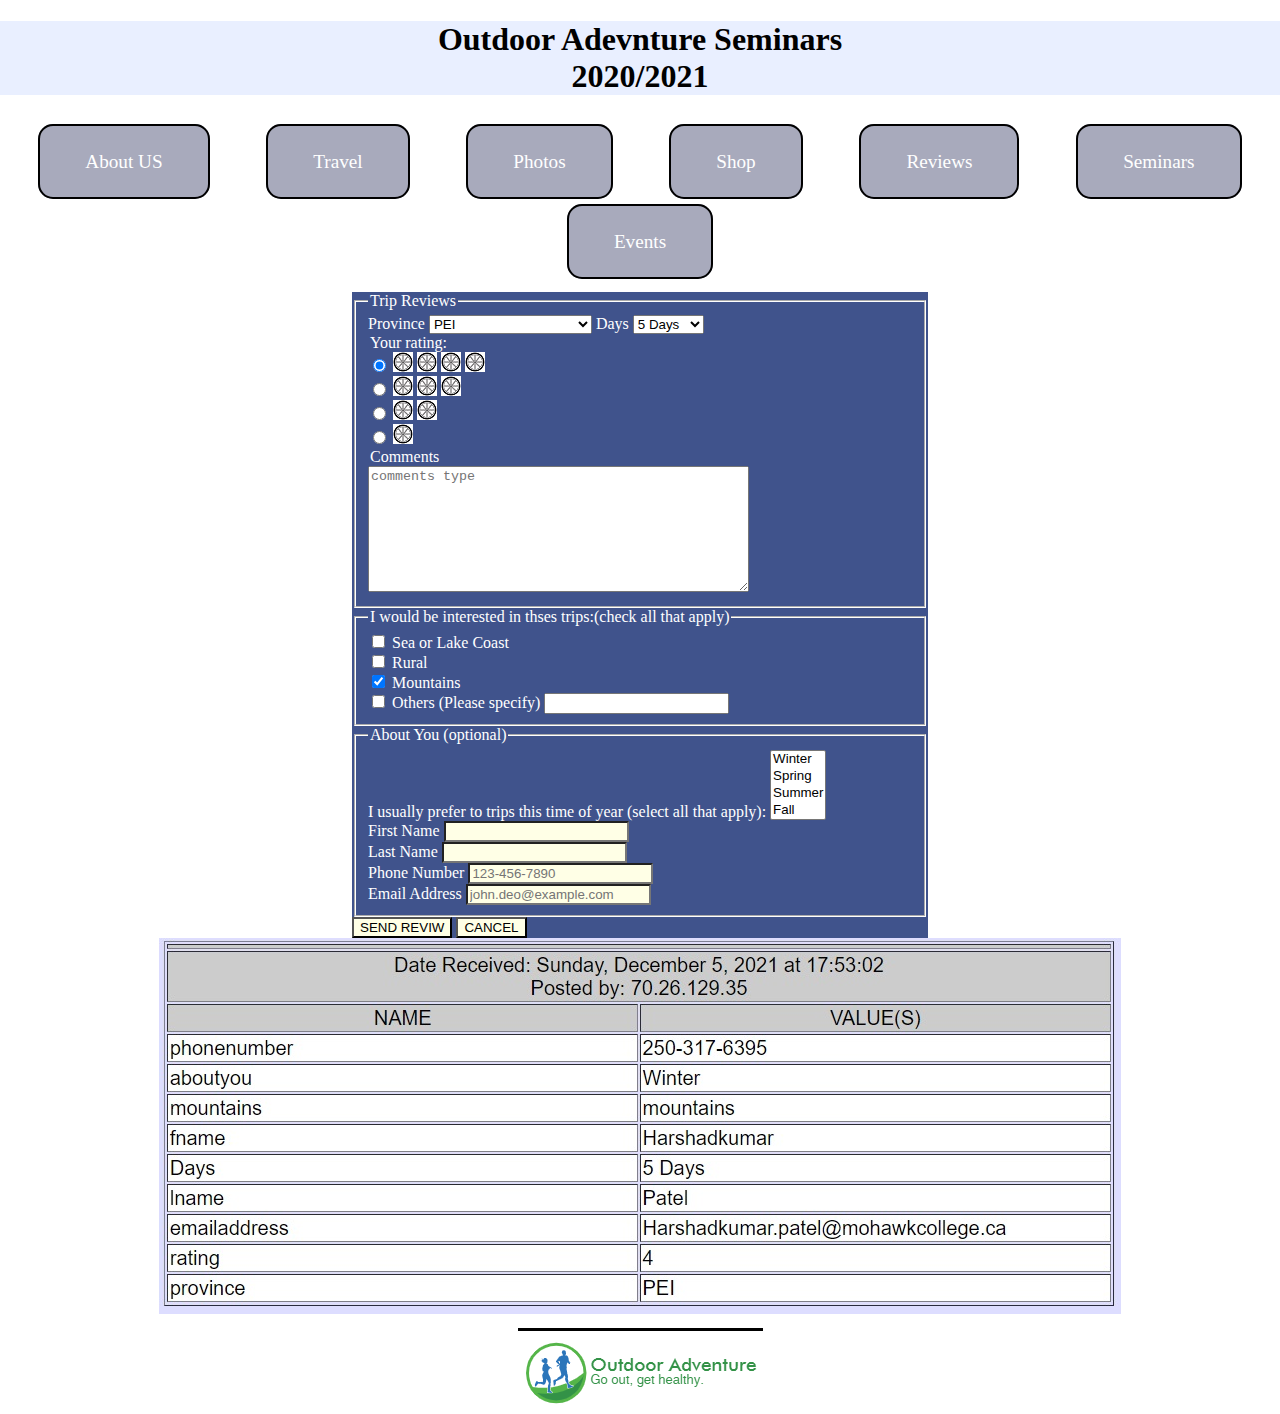
<file: reviews.html>
<!DOCTYPE html>
<!DOCTYPE html>
<html>

<head>
	<meta charset="utf-8">
	<!-- Author: Harshadkumar Patel, 000852665-->
	<meta name="viewport" content="width=device-width, initial-scale=1">
	<title>Outdoor Adventure Reviews</title>
	<link rel="stylesheet" type="text/css" href="css/mobile.css">
	<link rel="stylesheet" type="text/css" href="css/adventuretyles.css">
</head>

<body>
	<header>
		<p>
		<h1>Outdoor Adevnture Seminars</br> 2020/2021</h1>
		</p>
		<div class="nav">
			<ul>
				<li><a href="#">About US</a></li>
				<li><a href="#">Travel</a></li>
				<li><a href="#">Photos</a></li>
				<li><a href="#">Shop</a></li>
				<li><a href="reviews.html">Reviews</a></li>
				<li><a href="#">Seminars</a></li>
				<li><a href="#">Events</a></li>
			</ul>
		</div>
	</header>
	<form method="post" action="https://csunix.mohawkcollege.ca/tooltime/showit.pl" class="fom">

		<fieldset class="Trip">
			<legend>Trip Reviews</legend>
			<label for="Province">Province</label>
			<select id="province" name="province">
				<option value="PEI">PEI</option>
				<option value="Alberta Rural">Alberta Rural</option>
				<option value="B.C. Coast">B.C. Coast</option>
				<option value="Ontario Lake Superior">Ontario Lake Superior</option>
				<option value="Nova Scotia Cabot Trail">Nova Scotia Cabot Trail</option>
			</select>
			<label for="Days">Days</label>
			<select id="Days" name="Days">
				<option value="5 Days">5 Days</option>
				<option value="7 Days">7 Days</option>
				<option value="10 Days">10 Days</option>
				<option value="14 Days">14 Days</option>

			</select>
			<legend>Your rating:</legend>
			<div>
				<input type="radio" name="rating" id="rat" value="4" checked="checked">
				<img src="images/wheel_sm.jpg">
				<img src="images/wheel_sm.jpg">
				<img src="images/wheel_sm.jpg">
				<img src="images/wheel_sm.jpg"></br>
				<input type="radio" name="rating" id="rat" value="3">
				<img src="images/wheel_sm.jpg">
				<img src="images/wheel_sm.jpg">
				<img src="images/wheel_sm.jpg"></br>
				<input type="radio" name="rating" id="rat" value="2">
				<img src="images/wheel_sm.jpg">
				<img src="images/wheel_sm.jpg"></br>
				<input type="radio" name="rating" id="rat" value="1">
				<img src="images/wheel_sm.jpg">
			</div>
			<legend>Comments</legend>
			<textarea cols="45" rows="8" name="comments" placeholder="comments type"></textarea>
		</fieldset>

		<fieldset class="done">
			<legend>I would be interested in thses trips:(check all that apply)</legend>
			<div>
				<input type="checkbox" name="seaor lakecoast" id="sea" value="Sea or Lake Coast">
				<label for="sea">Sea or Lake Coast</label>
			</div>
			<div>
				<input type="checkbox" name="rural" id="rural" value="rural">
				<label for="rural">Rural</label>
			</div>
			<div>
				<input type="checkbox" name="mountains" id="mountains" value="mountains" checked="checked">
				<label for="mountains">Mountains</label>
			</div>
			<div>
				<input type="checkbox" name="others" id="others" value="others">
				<label for="others">Others (Please specify)</label>
				<input type="text" name="othername" id="others" class="textbox2">
			</div>
		</fieldset>

		<fieldset class="you">
			<legend>About You (optional)</legend>
			<label for="about">I usually prefer to trips this time of year (select all that apply):</label>
			<select id="about" name="aboutyou" multiple="5">
				<option>Winter</option>
				<option>Spring</option>
				<option>Summer</option>
				<option>Fall</option>
			</select></br>
			<label for="Firstname">First Name</label>
			<input type="text" maxlength="20" name="fname" id="Firstname" required="" class="textbox"></br>

			<label for="lastname">Last Name</label>
			<input type="text" maxlength="20" name="lname" id="lastname" required="" class="textbox"></br>

			<label for="phone">Phone Number</label>
			<input type="phone" maxlength="12" name="phonenumber" id="phone" placeholder="123-456-7890"
				class="textbox"></br>

			<label for="email">Email Address</label>
			<input type="email" maxlength="40" name="emailaddress" id="email" placeholder="john.deo@example.com"
				class="textbox">
		</fieldset>
		<input type="submit" value="SEND REVIW" class="send">
		<input type="reset" value="CANCEL" class="reset">
	</form>
	<div class="detail">
		<img src="images/detail.jpg" alt="formdetail">
	</div>


	<footer>
		<img src="images/outdooradventurehorizontal.png" alt="Outdooradventure" id="logo">
	</footer>
</body>

</html>
</file>
<file: css/mobile.css>
/*Author: Harshadkumar Patel, 000852665*/
body{
  margin: 0;
  padding: 0;
}
h1{
   background-color: #E9EFFF;
   text-align: center;
   height: auto;
}
/*Width up to 599 px should show the nav as vertical*/
@media only screen and (max-width: 599px) {
.nav ul{
  list-style: none;
  text-align: center;
  padding: 5px;
  margin: 5px;
}
.nav li{
  font-size: 1.2em;
  line-height: 40px;
  height: 40px;
  border-bottom: 1 px solid black;
}
.nav a{
  display: block;
  text-decoration: none;
  background-color:#A8AABC;
  color: white;
  border-radius: 15px;
  border: 2px solid black;
}
.nav a:hover{
  background-color:blue ;
}
.nav a.active{
  background-color: red;
  color: white;
}
}
/*Width between 600 px and 899 px should display the nav as centered*/
@media only screen and (min-width: 600px){

.nav ul{
  padding: 20px;
  margin: 5px;
  display: flex;
  flex-wrap: wrap;
  list-style: none;

}
.nav li{
  font-size: 1.2em;
  line-height: 40px;
  height: 40px;
  border-bottom: 1 px solid black;
  padding: 10px 55px;
  text-align: center;
  margin-left: auto;
  margin-right: auto;
}
.nav a{
  display:inline;
  text-decoration: none;
  background-color:#A8AABC;
  color: white;
  border-radius: 15px;
  border: 2px solid black;
  padding: 25px 45px;


}
.nav a:hover{
  background-color:blue ;
}
.nav a.active{
  background-color: red;
  color: white;
}

}
/*Width of 900 px or more should display the nav as spreading with space between each tab (use the space-between justification).*/
@media only screen and (min-width: 899px){

.nav ul{
  padding: 5px;
  margin: 5px;
  display: flex;
  list-style: none;
}
.nav li{
  font-size: 1.2em;
  line-height: 40px;
  height: 40px;
  border-bottom: 1 px solid black;
  padding: 20px 25px;
  text-align: center;
}
.nav a{
  display: inline;
  text-decoration: none;
  background-color:#A8AABC;
  color: white;
  border-radius: 15px;
  border: 2px solid black;
  padding: 25px 45px;
}
.nav a:hover{
  background-color:blue ;
}
.nav a.active{
  background-color: red;
  color: white;
}

}
</file>
<file: css/adventuretyles.css>
/* Author: Harshadkumar Patel, 000852665*/
@charset "utf-8";
/*Table Styles*/
table.ca{
   width: 80%;
   font-size: 1em;
   margin-left: auto;
   margin-right: auto;

}
table.ca th{
   text-align: left;
}
table.schedule{
   border: 2px solid black;
   border-collapse: collapse;
   font-size: 1em;
   width: 80%;
   margin-left: auto;
   margin-right: auto;
   vertical-align: center;
}
table th{
   height: 50px;
}
table td{
   text-align: center;  
}

/* Table Cell Styles */
table.schedule th,table.schedule td{
   border: 2px solid black;
   padding: 5px;
   vertical-align: middle;
}

/*table color style*/
table.schedule thead{
   background: #002759;
   color: white;
}
table.schedule tbody th{
   background: #DDEEFF;
}
/*Table background color style*/
.path{
   background-image: url("Lab 5 images/dust.jpg");
}
.lightgreen{
   background-color:#99EE8a;
}
.purpal{
   background-color:#9262af;
}
.Yellow{
   background-color: #F9F871;
}
.skyblue{
   background-color: #00A5D6;
}
/*Table Caption Styles*/
.caption2{
   text-align: right;
   caption-side: bottom;
   width: auto%;
  
}
.caption{
   margin-top: 20px;
   text-align: left;
   caption-side: top;
   width: auto;
  
   
}
/*Reviews.html page style*/
.fom{
   margin-left: 22em;
   margin-right: 22em;
   background-color:#40538C;
   color: white;
   border-color: black;
}
.Trip{
   border-color: white;
}
.done{
   border-color: white;
}
.you{
   border-color: white;
}
.send{
   background-color: #FFFFE6;
}
.reset{
   background-color: #FFFFE6;
}
.textbox{
   background-color: #FFFFE6;
}
.detail{
  text-align: center;
 
}
/*Footer Style*/
footer{
   margin-top: 10px;
   border-top: solid black;
   text-align: center;
   justify-self: center;
}
/*Print media quary*/
@media print{
   table.ca{
      margin-top: 15px;
      margin-left: 15px;
      margin-right: 25px;
   }
  table.schedule{
   background-color:none;
   color: black;
   border-collapse: none;
   border: none;
   margin-left: 15px;
   margin-right: 25px;
  }
  table.schedule th,table.schedule td{
   border: none;
   margin-left: auto;
   margin-right: auto;
   vertical-align: middle;
  }
  .caption2{
   text-align: center;
   caption-side: top;
   width: auto%;
}
.caption{
   text-align: left;
   caption-side: top;
   width: auto;
   margin-left: 35%;
}
  nav,footer{
   display: none;
  }
  h1{
   font-size: 0.9em;
  }
  body{
   margin: 0;
  }   
}
@media print{

   body{
      background-color: none;
      transform: rotate(-180deg);
   } 
   .nav,footer{
      display: none;
   }
   
}
</file>
